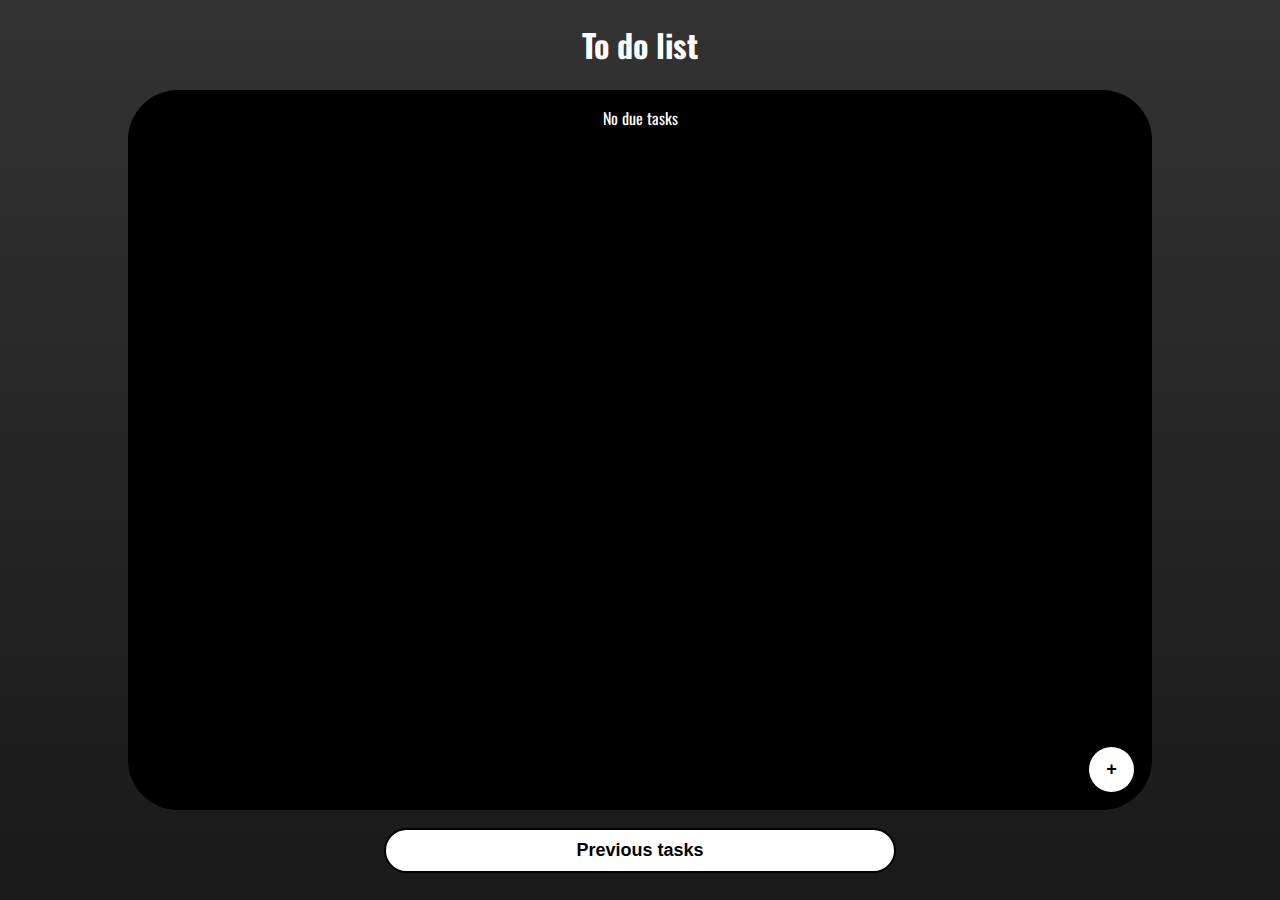
<file: index.html>
<!DOCTYPE html>
<html lang="en">
<head>
    <meta charset="UTF-8">
    <meta name="viewport" content="width=device-width, initial-scale=1.0">
    <title>To do list</title>
    <link rel="stylesheet" href="./css_files/main.css">
    <link rel="preconnect" href="https://fonts.googleapis.com">
<link rel="preconnect" href="https://fonts.gstatic.com" crossorigin>
<link href="https://fonts.googleapis.com/css2?family=Oswald:wght@200..700&display=swap" rel="stylesheet">
<link rel="icon" href="./appIcon.png">
</head>
<body>
    <h1>To do list</h1>

    <!-- Contenedor principal de tareas pendientes -->
    <div id="containerTasks">
        <div id="tasks">
            <div id="taskListContainer"><p id="taskList"></p></div>
            <div id="containerAddTaskBtn">
                <button class="homepageBtn" id="addTaskBtn" onclick="showTaskGenerator()">+</button>
            </div>
        </div>
    </div>

    <!-- Botones de navegación -->
    <div id="containerHomepageBtn">
        <button class="homepageBtn" id="previousTasksBtn">Previous tasks</button>
        
    </div>

    <!-- Contenedor de la sección de tareas completadas (inicialmente oculto) -->
    <div id="completedTasksContainer" style="display: none;">
        <div id="completedTasks">
            <h3>Completed tasks</h3>
            <hr>
            <p id="completedTaskList"></p>
        </div>
        <button id="backBtn" class="homepageBtn" onclick="goBackToMain()">Back</button>
    </div>

    <!-- Contenedor del generador de tareas -->
    <div id="taskGeneratorContainer" class="containerBtn">
        <div id="taskGenerator">
            <h1>Add task</h1>
            <div id="containerTaskGeneratorInput">
                <input type="text" id="taskNameInput" placeholder="Task name">
                <input type="date" id="dateInput" placeholder="Due date">
            </div>
            <p id="noInput"></p>
            <div id="containerTaskGeneratorBtn" class="containerBtn">
                <button onclick="hideTaskGenerator()" class="cancelBtn">Cancel</button>
                <button onclick="addTask()" class="okBtn">Add Task</button>
            </div>
        </div>
    </div>

    <script src="./js_files/main.js"></script>
</body>
</file>
<file: css_files/main.css>
body{
    text-align: center;
    width: 100vw;
    height: 100vh;
    margin: 0;
    padding: 0;
    display: flex;
    align-content: center;
    flex-direction: column;
    background: linear-gradient(hsl(0,0%,20%),hsl(0,0%,10%));
    font-family: "Oswald", sans-serif;
    color: white;
}
hr{
    width: 70vw;
    height: 1px;
}
button{
    width: 40vw;
    height: 5vh;
    background-color: white;
    border: 2px solid black;
    border-radius: 2.5vh;
    transition: ease-in-out, 0,5s;
    font-size: large;
    font-weight: 600;
}
.cancelBtn{
    background-color: red;
    color: white;
}
.okBtn{
    background-color: #29b354;
}

button:hover{
    background-color: hsl(208, 98%, 50%);
}
input{
    width: 70vw;
    height: 2.5vh;
    align-self: center;
    text-align: center;
    border:none;
    border-radius: 2.5vh;
    border: 1px solid black;
    font-weight: bold;
    color: black;
}
.containerBtn{
    display:flex;
    align-content: center;
    justify-content: space-evenly;
}
#containerTasks{
    width: 100vw;
    height: 80vh;
    margin-bottom: 2vh;
    display: flex;
    justify-content: center;
}
#containerAddTaskBtn {
    position: absolute;
    bottom: 2vh;
    right: 2vh;
    width: auto;
    height: auto;
    background-color: transparent;
    margin: 0;
    padding: 0;
}

#addTaskBtn {
    width: 5vh;
    height: 5vh;
    border: none;
    margin: 0;
    padding: 0;
}

#taskListContainer{
    height: 100%;
    overflow-y: auto;
}
#tasks{
    max-height: 80vh;
    min-height: 10vh;
    width: 80vw;
    background-color: black;
    border-radius: 50px;
    justify-self: center;
    position: relative;
}
#taskGeneratorContainer{
    position: absolute;
    width: 100vw;
    height: 100vh;
    z-index: 2;
    background: linear-gradient(hsl(0,0%,20%),hsl(0,0%,10%));
    display: none;
}
#taskGenerator{
    height: 50vh;
    width: 80vw;
    background-color: black;
    border-radius: 20px;
    border: 5px solid black;
    align-self: center;
    display: flex;
    flex-direction: column;
    justify-content: space-evenly;
}
#containerTaskGeneratorInput{
    height: 10vh;
    display: flex;
    flex-direction: column;
    justify-content: space-evenly;
}
#containerTaskGeneratorBtn button{
    width: 45%;
}
.taskFinishedBtn{
    width: auto;
    height: auto;
    margin-left: 10px;
    background-color: #29b354;
    border: 2px solid black;
}
.pinTaskBtn{
    width: auto;
    height: auto;
    margin-left: 10px;
    background-color: transparent;
    border: none;
}
.deleteTaskBtn{
    width: auto;
    height: auto;
    margin-left: 10px;
    background-color: transparent;
    border: none; 
    color: hsl(0, 0%, 60%);
    font-size:large;
}
.pinTaskBtn:hover, .deleteTaskBtn:hover{
background-color: hsl(0, 0%, 50%);
}
.reAddFinishedTaskBtn{
    width: auto;
    height: auto;
    font-size: medium;
    margin-left: 10px;
    background-color: yellow;
    border: 2px solid black;
}
#completedTasksContainer{
    width: 100vw;
    height: 80vh;
    margin-bottom: 2vh;
    display: flex;
    flex-direction: column;
    justify-content: center;
    align-items: center;
    justify-items: center;
}
#completedTasks{
    height: 80vh;
    width: 80vw;
    background-color: black;
    border: 2px solid black;
    border-radius: 20px;
    justify-self: center;
    overflow-y: auto;
}
#backBtn{
    margin-top: 5vh;
}
.taskNameEl{
    font-size: 1.5rem;
    font-weight: 400;
}
.dueDateEl{
    color: hsl(0, 0%, 60%);
    display: inline-block;
}
</file>
